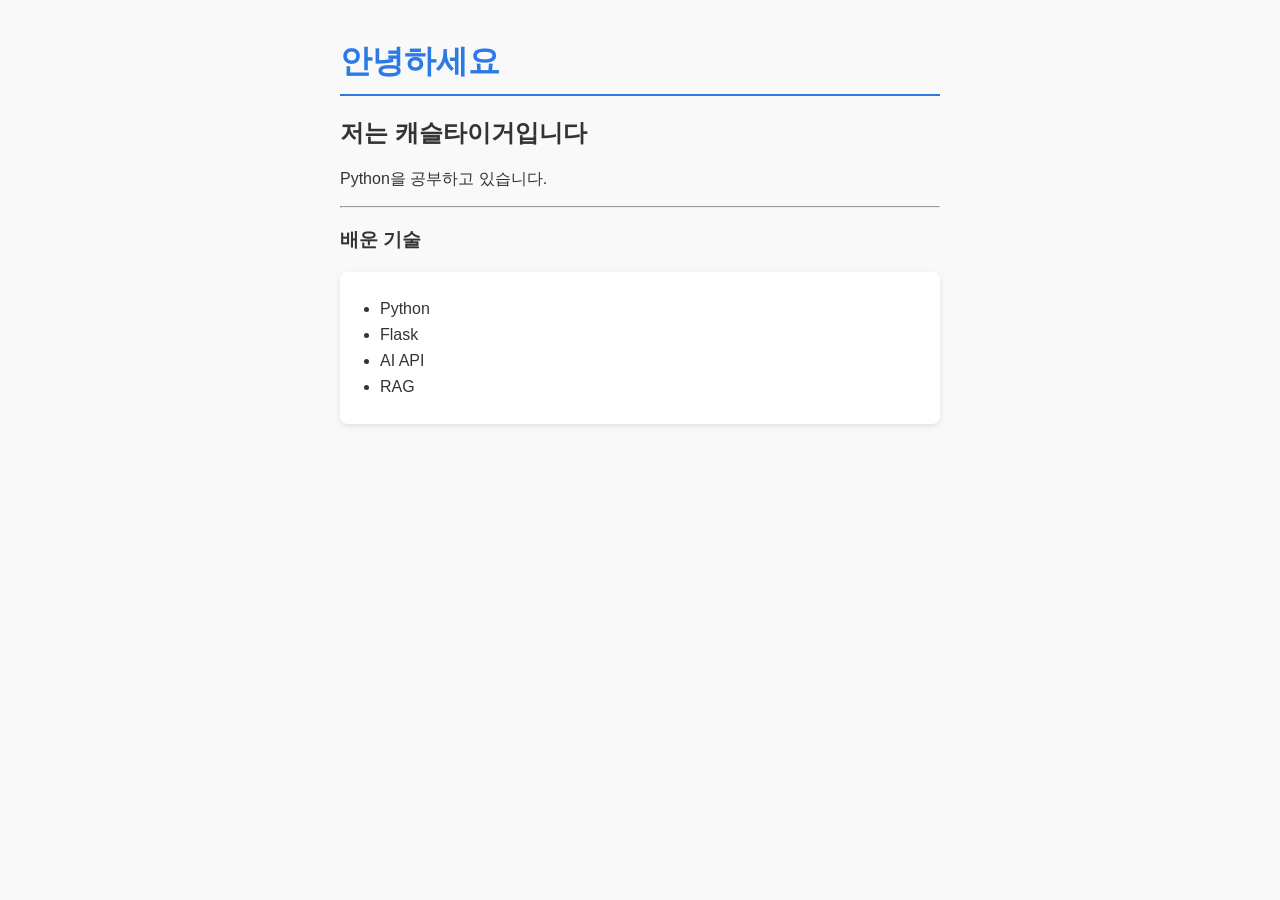
<file: 10_html_css/index.html>
<!DOCTYPE html>
<html>
<head>
  <meta charset="UTF-8">
  <title>내 첫 페이지</title>
  <style>
    body {
      font-family: 'Malgun Gothic', sans-serif;
      max-width: 600px;
      margin: 40px auto;
      background-color: #f9f9f9;
      color: #333;
    }

    h1 {
      color: #2c7be5;
      border-bottom: 2px solid #2c7be5;
      padding-bottom: 10px;
    }

    ul {
      background-color: white;
      padding: 20px 40px;
      border-radius: 8px;
      box-shadow: 0 2px 6px rgba(0,0,0,0.1);
    }

    li {
      margin: 8px 0;
    }
  </style>
</head>
<body>

  <h1>안녕하세요</h1>
  <h2>저는 캐슬타이거입니다</h2>
  <p>Python을 공부하고 있습니다.</p>

  <hr>

  <h3>배운 기술</h3>
  <ul>
    <li>Python</li>
    <li>Flask</li>
    <li>AI API</li>
    <li>RAG</li>
  </ul>

</body>
</html>
</file>
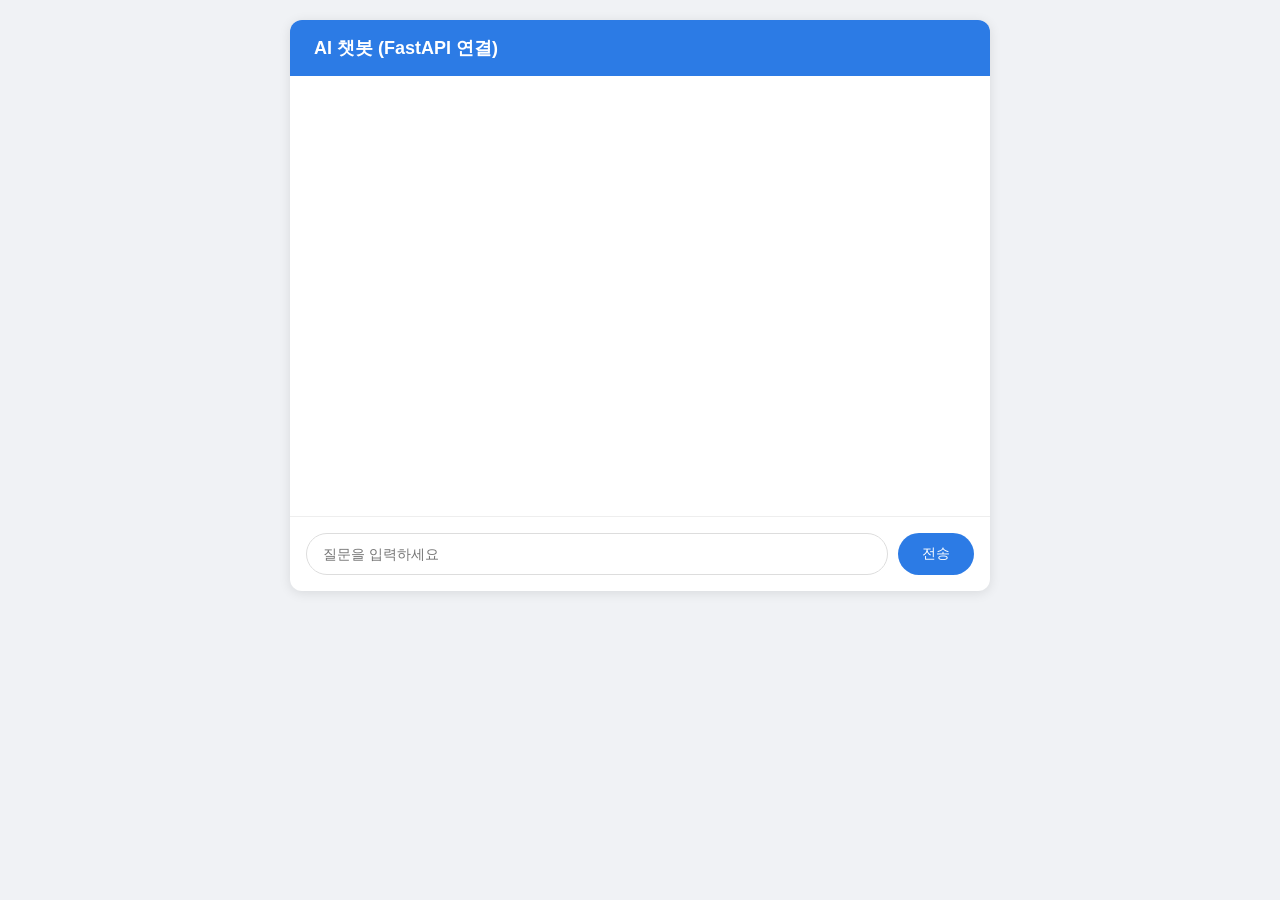
<file: 14_fastapi/static/index.html>
<!DOCTYPE html>
<html lang="ko">
<head>
    <meta charset="UTF-8">
    <title>AI 챗봇</title>
    <style>
        body { font-family: 'Malgun Gothic', sans-serif; background: #f0f2f5; margin: 0; padding: 20px; }
        .container { max-width: 700px; margin: 0 auto; background: white; border-radius: 12px; box-shadow: 0 2px 12px rgba(0,0,0,0.1); overflow: hidden; }
        .header { background: #2c7be5; color: white; padding: 16px 24px; font-size: 18px; font-weight: bold; }
        .messages { padding: 20px; min-height: 400px; max-height: 500px; overflow-y: auto; }
        .msg-user { text-align: right; margin: 10px 0; }
        .msg-user span { background: #2c7be5; color: white; padding: 10px 16px; border-radius: 18px 18px 4px 18px; display: inline-block; max-width: 70%; }
        .msg-ai { text-align: left; margin: 10px 0; }
        .msg-ai span { background: #f0f2f5; color: #333; padding: 10px 16px; border-radius: 18px 18px 18px 4px; display: inline-block; max-width: 70%; }
        .input-area { display: flex; padding: 16px; border-top: 1px solid #eee; gap: 10px; }
        .input-area input { flex: 1; padding: 12px 16px; border: 1px solid #ddd; border-radius: 24px; font-size: 14px; outline: none; }
        .input-area button { padding: 12px 24px; background: #2c7be5; color: white; border: none; border-radius: 24px; cursor: pointer; font-size: 14px; }
    </style>
</head>
<body>
    <div class="container">
        <div class="header">AI 챗봇 (FastAPI 연결)</div>
        <div class="messages" id="messages"></div>
        <div class="input-area">
            <input type="text" id="input" placeholder="질문을 입력하세요" />
            <button onclick="sendMessage()">전송</button>
        </div>
    </div>

    <script>
        async function sendMessage() {
            const input = document.getElementById('input');
            const messages = document.getElementById('messages');
            const question = input.value.trim();

            if (!question) return;

            // 내 메시지 화면에 표시
            messages.innerHTML += `<div class="msg-user"><span>${question}</span></div>`;
            input.value = '';

            // FastAPI /ask 에 POST 요청
            const response = await fetch('/ask', {
                method: 'POST',
                headers: { 'Content-Type': 'application/json' },
                body: JSON.stringify({ question: question, user_name: '사용자' })
            });

            const data = await response.json();

            // AI 답변 화면에 표시
            messages.innerHTML += `<div class="msg-ai"><span>${data.AI답변}</span></div>`;
            messages.scrollTop = messages.scrollHeight;
        }

        // Enter 키로 전송
        document.getElementById('input').addEventListener('keypress', function(e) {
            if (e.key === 'Enter') sendMessage();
        });
    </script>
</body>
</html>
</file>
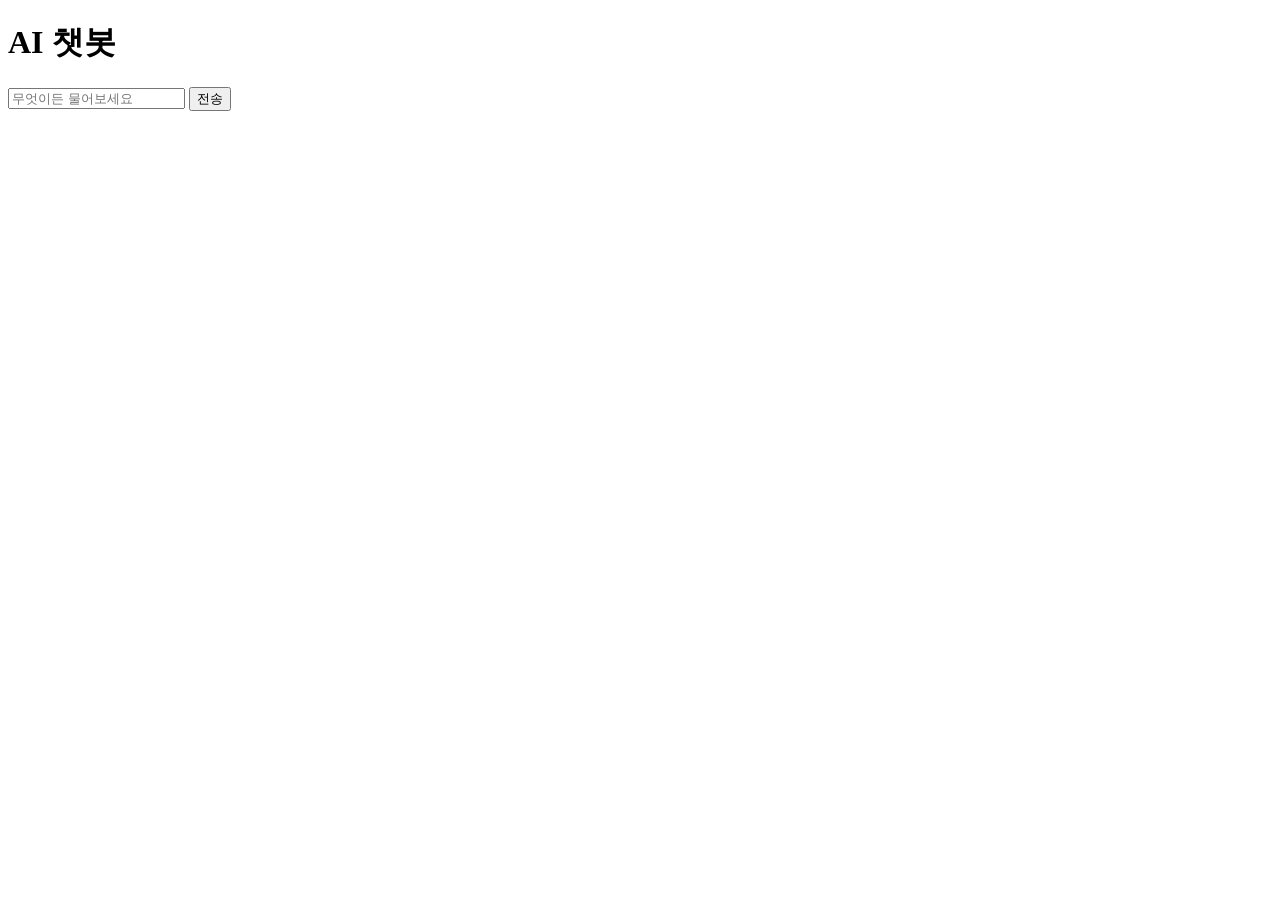
<file: 17_rebuild/chat.html>
<!DOCTYPE html>
<html>
<head>
    <title>AI 챗봇</title>
</head>
<body>
    <h1>AI 챗봇</h1>

    <input type="text" id="question_input" placeholder="무엇이든 물어보세요">
    <button onclick="send()">전송</button>
    
    <div id="msg_list"></div>

    <script>
        async function send() {
            const questionBox = document.getElementById("question_input");
            
            if (questionBox.value === "") {
                return;
            }
            
            const response = await fetch("/ask", {
                method: "POST",
                headers: { "Content-Type": "application/json" },
                body: JSON.stringify({ question: questionBox.value })
            });
            
            const data = await response.json();
            const list = document.getElementById("msg_list");
            list.innerHTML += "<p>" + "나:" + questionBox.value + "</p>";
            list.innerHTML += "<p>" + "AI: " + data["답변"] + "</p>";
            questionBox.value = "";
        }    
    </script>
</body>
</html>
</file>
